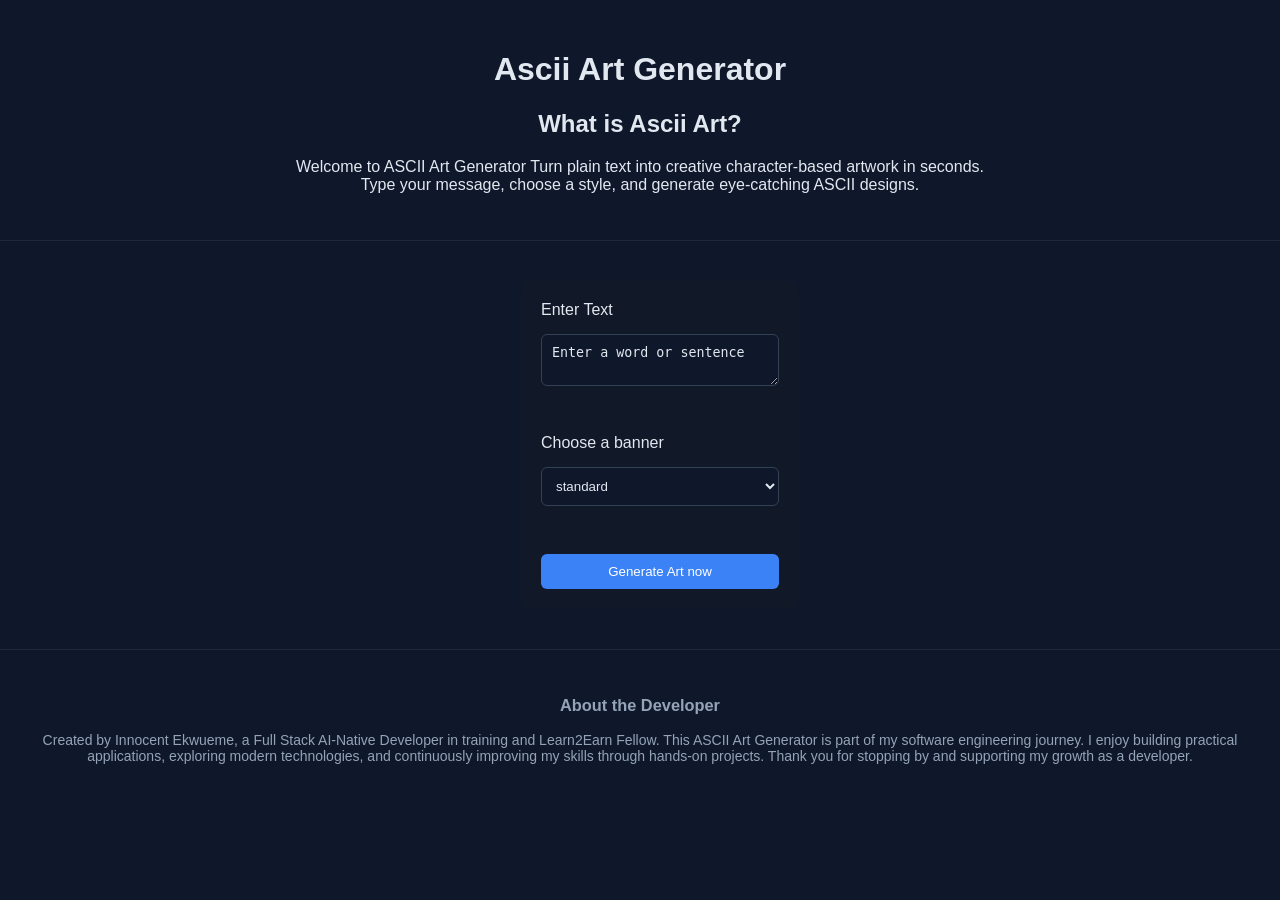
<file: index.html>
<!DOCTYPE html>
<html lang="en">

<head>
    <meta charset="UTF-8">
    <meta name="viewport" content="width=device-width, initial-scale=1.0">
    <title>Home</title>
    <link rel="stylesheet" href="style.css">
</head>

<body>
    <header>
        <h1>Ascii Art Generator</h1>
        <article>
            <h2>What is Ascii Art?</h2>
            <p>Welcome to ASCII Art Generator
                Turn plain text into creative character-based artwork in seconds. <br> Type your message, choose a
                style, and
                generate eye-catching ASCII designs.
            </p>
        </article>
    </header>
    <main>
        <section>
            <form action="" method="post">
                <label for="text">Enter Text</label>
                <textarea name="text" id="text">Enter a word or sentence</textarea>
                <br>
                <label for="banner">Choose a banner</label>
                <select name="banner" id="banner">
                    <option value="standard">standard</option>
                    <option value="shadow">shadow</option>
                    <option value="thinkertoy">thinkertoy</option>
                </select>
                <br>
                <button type="submit">Generate Art now</button>
            </form>
        </section>
    </main>
    <footer>
        <h3>About the Developer</h3>
        <article>
            Created by Innocent Ekwueme, a Full Stack AI-Native Developer in training and Learn2Earn Fellow.

            This ASCII Art Generator is part of my software engineering journey. I enjoy building practical
            applications, exploring modern technologies, and continuously improving my skills through hands-on projects.

            Thank you for stopping by and supporting my growth as a developer.
        </article>
    </footer>
</body>

</html>
</file>
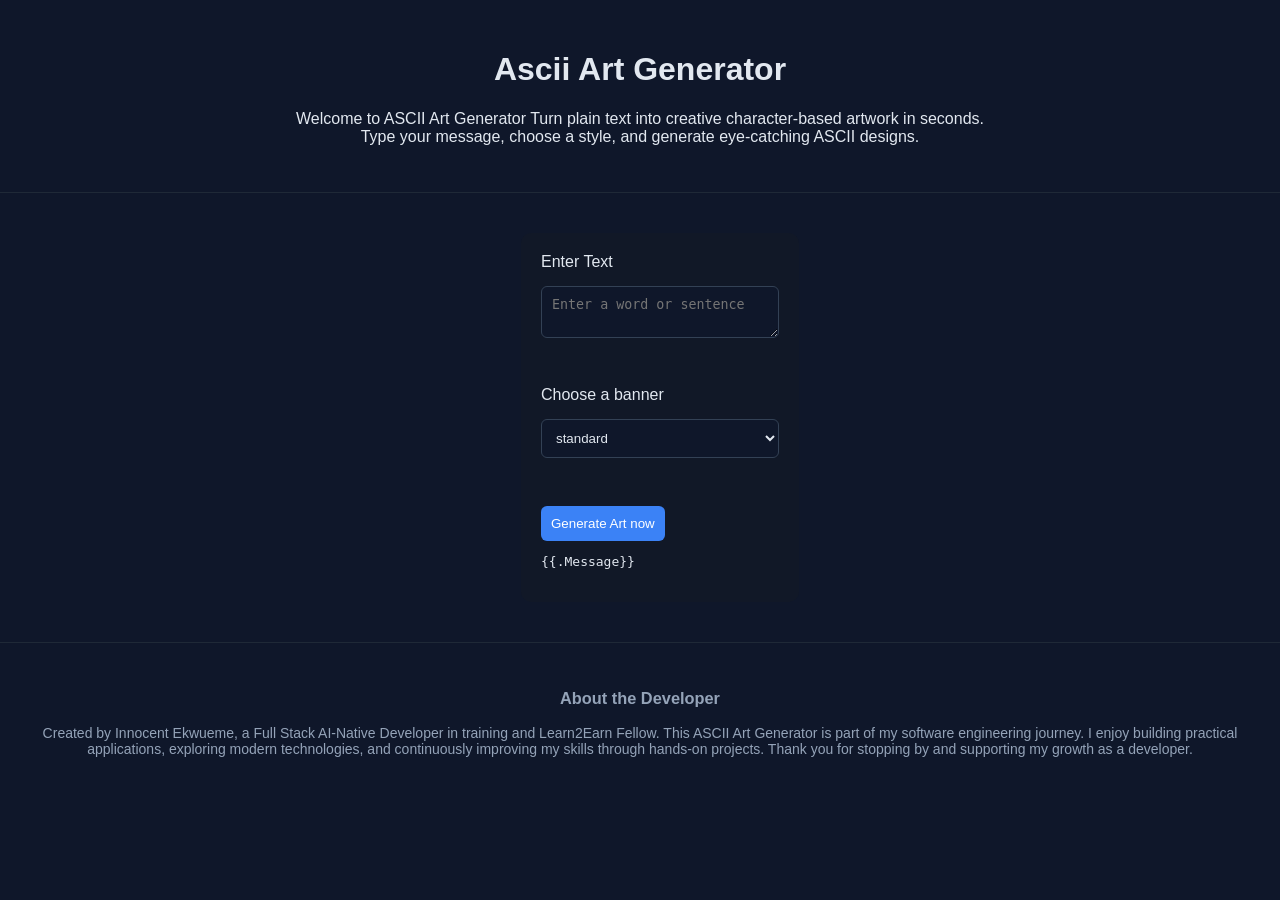
<file: template/index.html>
<!DOCTYPE html>
<html lang="en">

<head>
    <meta charset="UTF-8">
    <meta name="viewport" content="width=device-width, initial-scale=1.0">
    <title>Home</title>
    <link rel="stylesheet" href="/static/style.css">
</head>

<body>
    <header>
        <h1>Ascii Art Generator</h1>
        <article>
            <p>Welcome to ASCII Art Generator
                Turn plain text into creative character-based artwork in seconds. <br> Type your message, choose a
                style, and
                generate eye-catching ASCII designs.
            </p>
        </article>
    </header>
    <main>
        <section>
            <form action="/ascii-art" method="POST">
                <label for="text">Enter Text</label>
                <textarea name="text" id="text" placeholder="Enter a word or sentence"></textarea>
                <br>
                <label for="banner">Choose a banner</label>
                <select name="banner" id="banner">
                    <option value="standard">standard</option>
                    <option value="shadow">shadow</option>
                    <option value="thinkertoy">thinkertoy</option>
                </select>
                <br>
                <section>
                    <button type="submit">Generate Art now</button>
                    <pre>{{.Message}}</pre>
                </section>
            </form>
        </section>
    </main>
    <footer>
        <h3>About the Developer</h3>
        <article>
            Created by Innocent Ekwueme, a Full Stack AI-Native Developer in training and Learn2Earn Fellow.

            This ASCII Art Generator is part of my software engineering journey. I enjoy building practical
            applications, exploring modern technologies, and continuously improving my skills through hands-on projects.

            Thank you for stopping by and supporting my growth as a developer.
        </article>
    </footer>
</body>

</html>
</file>
<file: style.css>
body {
    margin: 0;
    font-family: Arial, sans-serif;
    background-color: #0f172a;
    color: #e2e8f0;
}

button:hover {
    background-color: #2563eb;
}

main {
    display: flex;
    justify-content: center;
    padding: 40px 20px;
}
header {
    text-align: center;
    padding: 30px 20px;
    border-bottom: 1px solid #1f2937;
}
form {
    background-color: #111827;
    padding: 20px;
    border-radius: 10px;
    width: 100%;
    max-width: 500px;
    display: flex;
    flex-direction: column;
    gap: 15px;
}
input,
textarea,
select {
    padding: 10px;
    border-radius: 6px;
    border: 1px solid #334155;
    background-color: #0f172a;
    color: #e2e8f0;
}
button {
    padding: 10px;
    background-color: #3b82f6;
    border: none;
    border-radius: 6px;
    color: white;
    cursor: pointer;
}
footer {
    text-align: center;
    padding: 30px 20px;
    border-top: 1px solid #1f2937;
    font-size: 14px;
    color: #94a3b8;
}
</file>
<file: static/style.css>
body {
    margin: 0;
    font-family: Arial, sans-serif;
    background-color: #0f172a;
    color: #e2e8f0;
}

button:hover {
    background-color: #2563eb;
}

main {
    display: flex;
    justify-content: center;
    padding: 40px 20px;
}
header {
    text-align: center;
    padding: 30px 20px;
    border-bottom: 1px solid #1f2937;
}
form {
    background-color: #111827;
    padding: 20px;
    border-radius: 10px;
    width: 100%;
    max-width: 500px;
    display: flex;
    flex-direction: column;
    gap: 15px;
}
input,
textarea,
select {
    padding: 10px;
    border-radius: 6px;
    border: 1px solid #334155;
    background-color: #0f172a;
    color: #e2e8f0;
}
button {
    padding: 10px;
    background-color: #3b82f6;
    border: none;
    border-radius: 6px;
    color: white;
    cursor: pointer;
}
footer {
    text-align: center;
    padding: 30px 20px;
    border-top: 1px solid #1f2937;
    font-size: 14px;
    color: #94a3b8;
}
</file>
